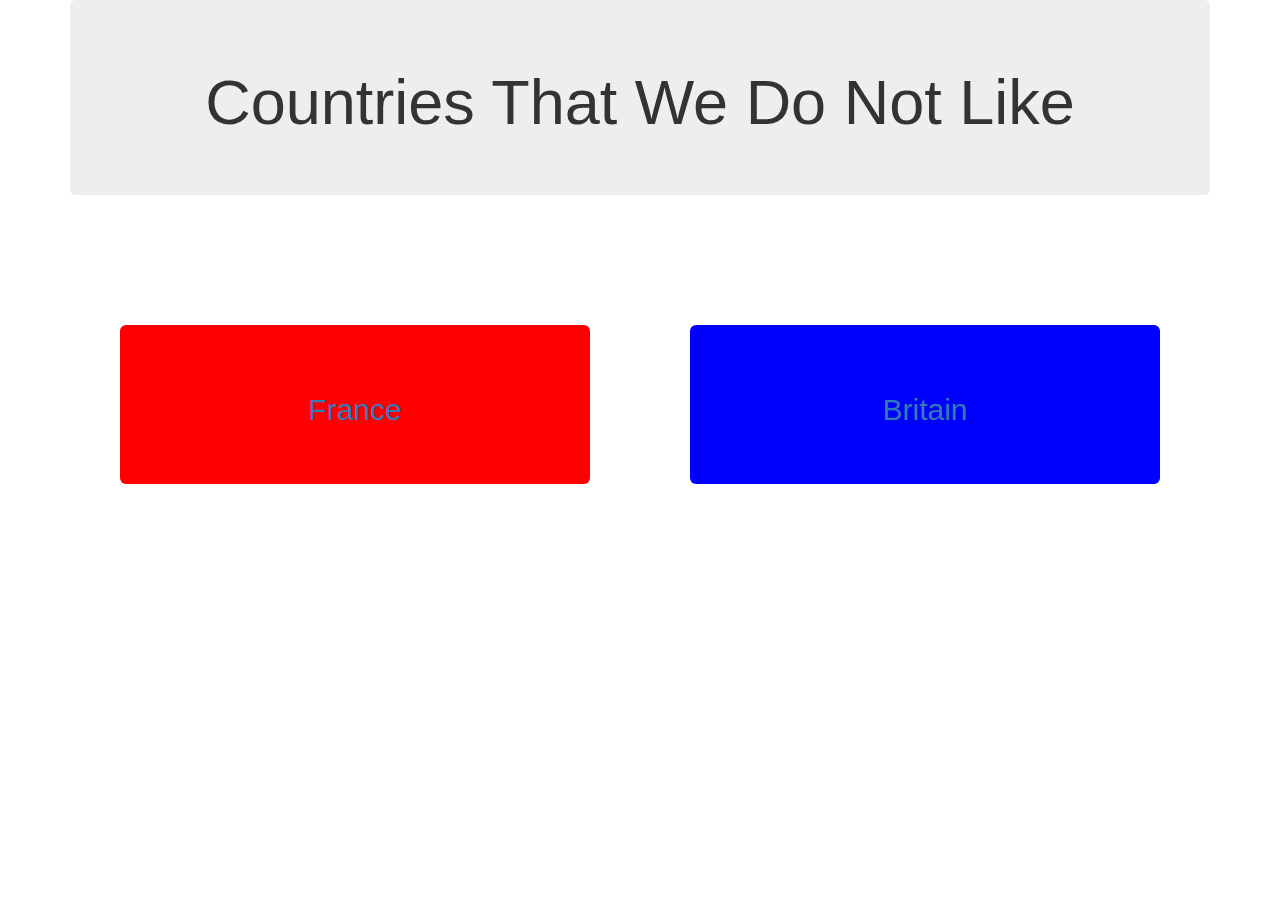
<file: index.html>
<!DOCTYPE html>
<html>
    <head>
        <meta charset="utf-8">
        <meta http-equiv="X-UA-Compatible" content="IE=edge">
        <meta name="viewport" content="width=device-width, initial-scale=1">

        <script src="https://ajax.googleapis.com/ajax/libs/jquery/1.12.4/jquery.min.js"></script>

        <link rel="stylesheet" href="https://maxcdn.bootstrapcdn.com/bootstrap/3.3.7/css/bootstrap.min.css" integrity="sha384-BVYiiSIFeK1dGmJRAkycuHAHRg32OmUcww7on3RYdg4Va+PmSTsz/K68vbdEjh4u" crossorigin="anonymous">

        <script src="https://maxcdn.bootstrapcdn.com/bootstrap/3.3.7/js/bootstrap.min.js" integrity="sha384-Tc5IQib027qvyjSMfHjOMaLkfuWVxZxUPnCJA7l2mCWNIpG9mGCD8wGNIcPD7Txa" crossorigin="anonymous"></script>

        <link rel="stylesheet" type="text/css" href="style.css">
    </head>
    <body>
        <div class="container">
            <div class="jumbotron text-center">
                <h1>Countries That We Do Not Like</h1>
            </div>
            

            <a href="France.html" class="col-sm-6 section">
                <div class="jumbotron text-center france">
                    <h2>France</h2>
                </div>
            </a>
            <a href="Britain.html" class="col-sm-6 section">
                <div class="jumbotron text-center britian">
                    <h2>Britain</h2>
                </div>
            </a>
        </div>
    </body>
</html>
</file>
<file: style.css>
img{
    width: 100%;
}

.page-body{
    display: flex;
    align-items: center;
}
.section{
    margin-top: 50px;
    padding: 50px;
}
.holder{
    display: flex;
    justify-content: center;
}
.btn{
    font-size: 30px;
}

.france{
    background-color: red;
}

.britian{
    background-color: blue;
}

.text{
    color: black;
}
</file>
